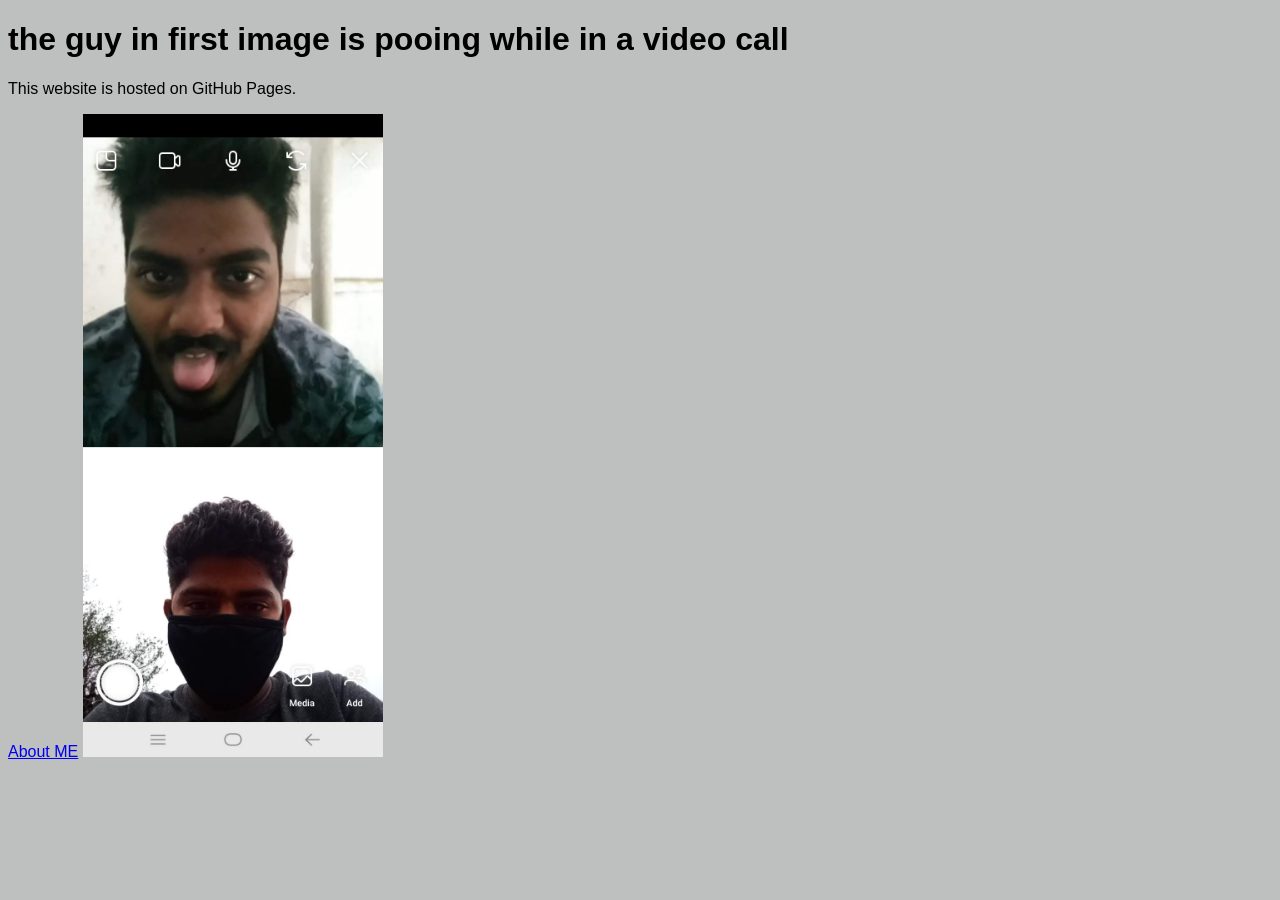
<file: index.html>
<!DOCTYPE html>
<html>
<head>
  <title>My First Website</title>
  <link rel="stylesheet" href="style.css">
</head>
<body>
  <h1>the guy in first image is pooing while in a video call</h1>
  <p>This website is hosted on GitHub Pages.</p>
  <a href="about.html">About ME</a>
  <img src="IMG_5513.jpeg" alt="My Image" width="300">
</body>
</html>
</file>
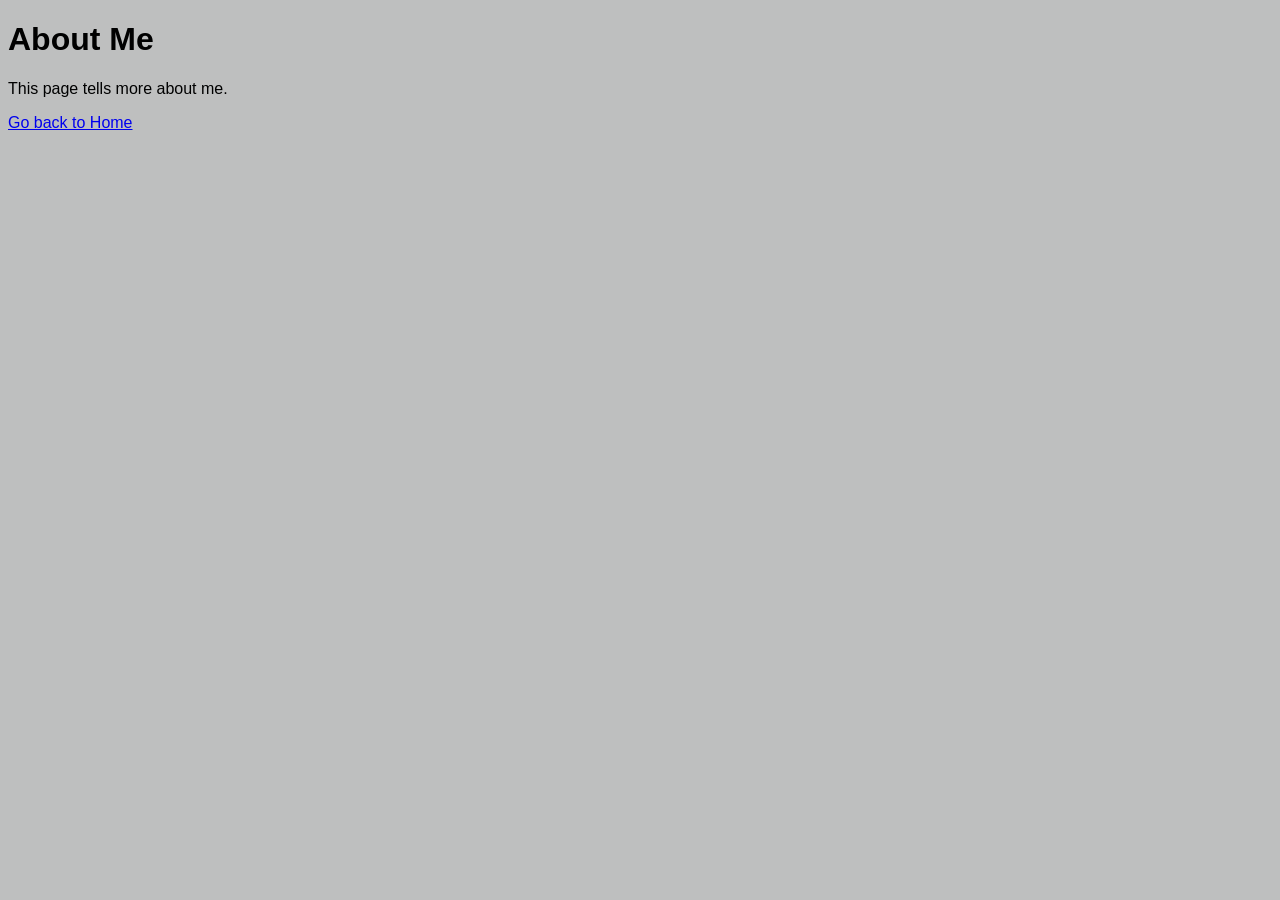
<file: about.html>
<!DOCTYPE html>
<html>
<head>
  <title>About Me</title>
  <link rel="stylesheet" href="style.css">
</head>
<body>
  <h1>About Me</h1>
  <p>This page tells more about me.</p>

  <a href="index.html">Go back to Home</a>
</body>
</html>
</file>
<file: style.css>
body {
  background-color: #bebfbf;
  font-family: Arial, sans-serif;
}

h1 {
  color: black;
}
``
</file>
